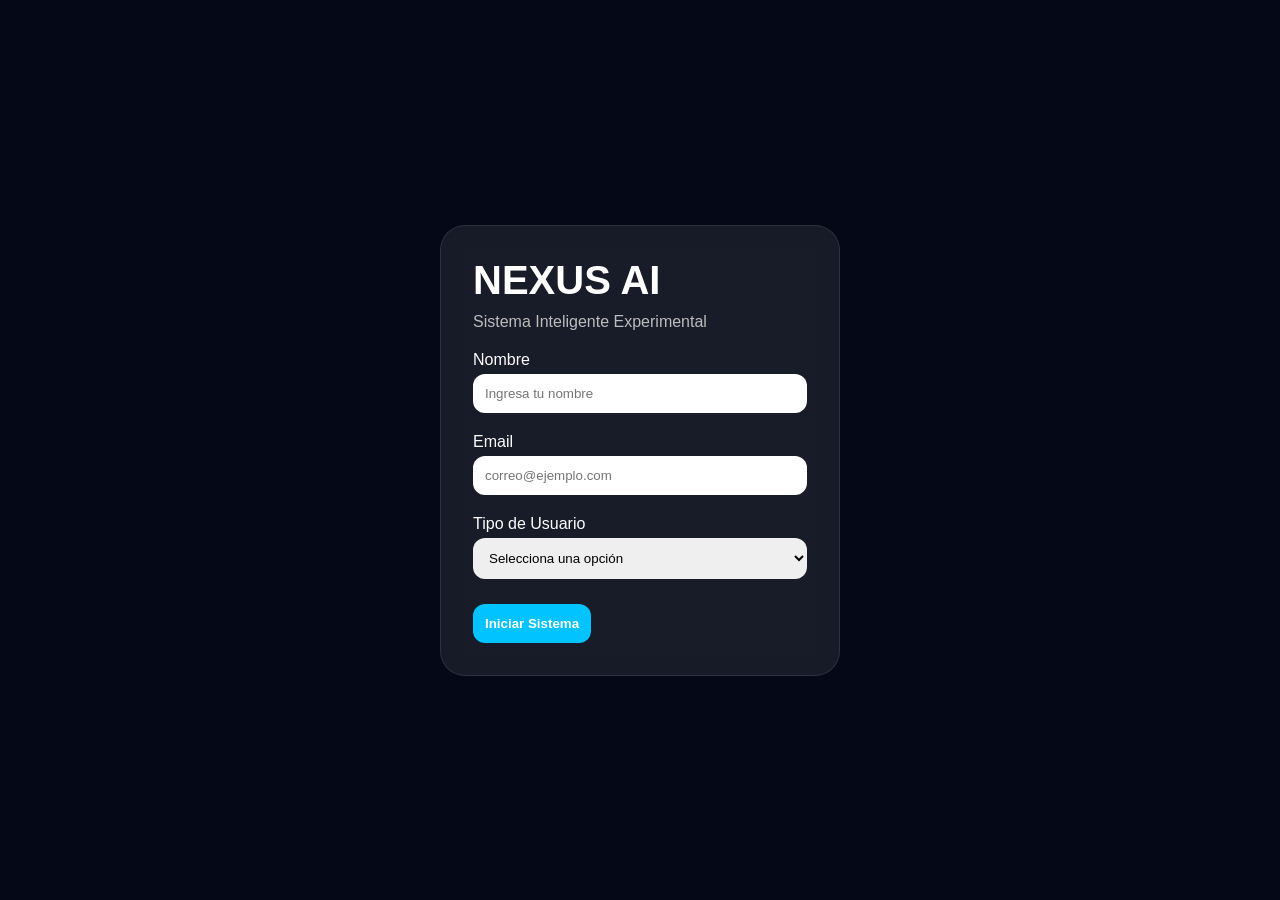
<file: index.html>
<!DOCTYPE html>
<html lang="es">

<head>

    <meta charset="UTF-8">
    <meta name="viewport" content="width=device-width, initial-scale=1.0">

    <title>NEXUS AI</title>

    <link rel="stylesheet" href="styles.css">

</head>

<body class="theme-blue">

    <div id="particles"></div>

    <main class="login-container">

        <section class="glass-card">

            <h1 class="logo">NEXUS AI</h1>

            <p class="subtitle">
                Sistema Inteligente Experimental
            </p>

            <form id="loginForm">

                <div class="input-group">

                    <label>Nombre</label>

                    <input
                        type="text"
                        id="nombre"
                        placeholder="Ingresa tu nombre"
                    >

                    <small id="errorNombre" class="error"></small>

                </div>

                <div class="input-group">

                    <label>Email</label>

                    <input
                        type="email"
                        id="email"
                        placeholder="correo@ejemplo.com"
                    >

                    <small id="errorEmail" class="error"></small>

                </div>

                <div class="input-group">

                    <label>Tipo de Usuario</label>

                    <select id="tipoUsuario">

                        <option value="">
                            Selecciona una opción
                        </option>

                        <option value="Estudiante">
                            Estudiante
                        </option>

                        <option value="Profesor">
                            Profesor
                        </option>

                        <option value="Administrador">
                            Administrador
                        </option>

                    </select>

                    <small id="errorTipo" class="error"></small>

                </div>

                <button type="submit" class="btn-primary">
                    Iniciar Sistema
                </button>

            </form>

        </section>

    </main>

    <script src="particles.js"></script>
    <script src="login.js"></script>

</body>

</html>
</file>
<file: styles.css>
*{
    margin:0;
    padding:0;
    box-sizing:border-box;
    font-family:Arial,sans-serif;
}

body{
    min-height:100vh;
    overflow:hidden;
    transition:0.4s;
    color:white;
}

.theme-blue{
    background:#050816;
}

.theme-red{
    background:#240404;
}

.theme-green{
    background:#031b16;
}

.theme-purple{
    background:#170924;
}

#particles{
    position:fixed;
    width:100%;
    height:100%;
    overflow:hidden;
    z-index:-1;
}

.particle{
    position:absolute;
    bottom:-20px;
    background:white;
    border-radius:50%;
    animation:float linear infinite;
}

@keyframes float{

    from{
        transform:translateY(0);
    }

    to{
        transform:translateY(-120vh);
    }

}

.login-container{
    display:flex;
    justify-content:center;
    align-items:center;
    min-height:100vh;
}

.glass-card{
    width:400px;
    padding:2rem;
    border-radius:25px;
    background:rgba(255,255,255,0.08);
    backdrop-filter:blur(10px);
    border:1px solid rgba(255,255,255,0.1);
}

.logo{
    font-size:2.5rem;
    margin-bottom:10px;
}

.subtitle{
    margin-bottom:20px;
    color:#bdbdbd;
}

.input-group{
    display:flex;
    flex-direction:column;
    margin-bottom:15px;
}

input,
select,
button{
    padding:12px;
    border:none;
    border-radius:12px;
    margin-top:5px;
}

button{
    cursor:pointer;
}

.btn-primary{
    background:#00c3ff;
    color:white;
    font-weight:bold;
}

.error{
    color:#ff7272;
    margin-top:5px;
}

.sidebar{
    position:fixed;
    width:250px;
    height:100vh;
    padding:20px;
    background:rgba(255,255,255,0.08);
    backdrop-filter:blur(10px);
}

.online-dot{
    width:10px;
    height:10px;
    background:#00ff88;
    border-radius:50%;
    display:inline-block;
    margin-right:8px;
    animation:pulse 1s infinite;
}

@keyframes pulse{

    0%{
        opacity:1;
    }

    50%{
        opacity:0.3;
    }

    100%{
        opacity:1;
    }

}

.commands{
    margin-top:30px;
}

.commands ul{
    margin-top:10px;
    padding-left:20px;
}

.commands li{
    margin-bottom:8px;
}

.logout-btn{
    margin-top:30px;
    width:100%;
    background:crimson;
    color:white;
}

.dashboard-main{
    margin-left:260px;
    padding:20px;
}

.chat-box{
    height:75vh;
    overflow-y:auto;
    padding:20px;
    border-radius:20px;
    background:rgba(255,255,255,0.05);
    display:flex;
    flex-direction:column;
    gap:15px;
}

.mensaje{
    max-width:70%;
    padding:15px;
    border-radius:15px;
    white-space:pre-line;
}

.usuario{
    background:#00c3ff;
    align-self:flex-end;
}

.nexus{
    background:#7c3aed;
    align-self:flex-start;
}

.chat-form{
    display:flex;
    gap:10px;
    margin-top:20px;
}

.chat-form input{
    flex:1;
}

.chat-form button{
    background:#00c3ff;
    color:white;
}
</file>
